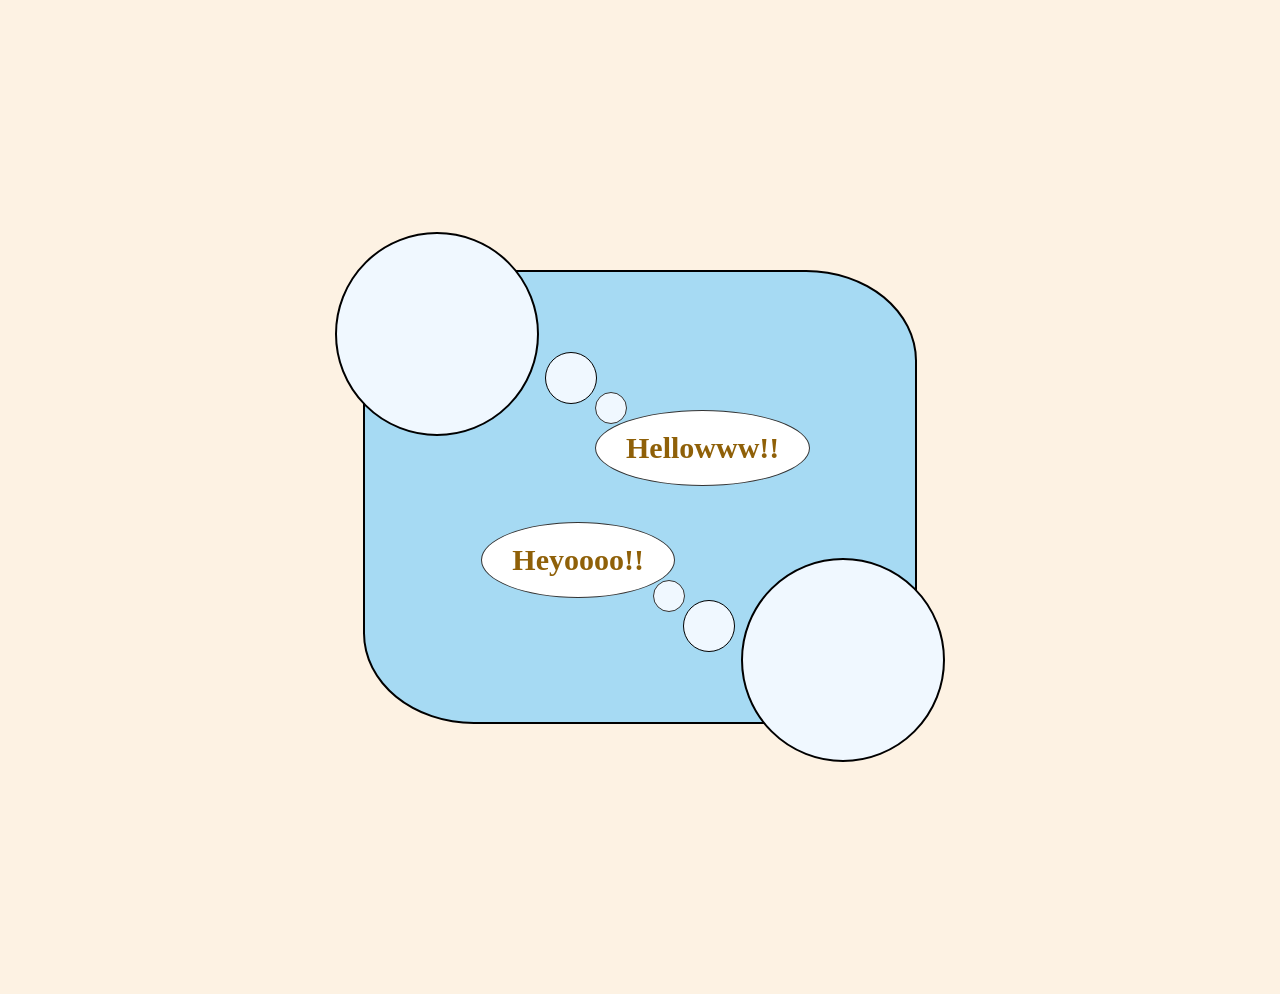
<file: index.html>
<!DOCTYPE html>
<html lang="en">

<head>
    <meta charset="UTF-8">
    <meta name="viewport" content="width=device-width, initial-scale=1.0">
    <title>Class task 4</title>
    <link rel="stylesheet" href="classtask4on.css">
</head>

<body>

    <div class="box1">
        <div class="conv1">Hellowww!!</div>
        <div class="conv2">Heyoooo!!</div>

        <div class="dot1"></div>
        <div class="dot2"></div>
        <div class="dot3"></div>
        <div class="dot4"></div>

        <div class="ph1"></div>
        <div class="ph2"></div>

    </div>




</body>

</html>
</file>
<file: classtask4on.css>
body {
    background-color: rgb(253, 242, 227);
}

.box1 {
    width: 550px;
    height: 450px;
    border: 2px solid black;
    position: relative;
    margin: 270px auto;
    background-color: rgb(166, 218, 243);
    border-radius: 20%;
}

.ph1 {
    top: -40px;
    left: -30px;
    background-image: url(https://i.pinimg.com/736x/34/cb/e3/34cbe3ff336ca4d38de4233ea982ecda.jpg);
}

.ph2 {
    bottom: -40px;
    right: -30px;
    background-image: url(https://i.pinimg.com/736x/c7/2c/b2/c72cb29c701292c591d9663130279fdb.jpg);
}

.ph1,
.ph2 {
    width: 200px;
    height: 200px;
    border: 2px solid black;
    border-radius: 50%;
    position: absolute;

    background-size: cover;
    background-repeat: no-repeat;
    background-color: aliceblue;
}

.conv1,
.conv2 {
    padding: 20px 30px;
    border: 1px solid #333;
    position: absolute;
    background: white;
    border-radius: 50%;
    color: rgb(143, 96, 8);
    font-weight: bolder;
    font-size: 30px;
}


.conv1 {
    top: 138px;
    left: 230px;
}

.conv2 {
    top: 250px;
    right: 240px;
}

.dot1,
.dot3 {
    width: 30px;
    height: 30px;
    background-color: aliceblue;
    border: 1px solid #333;
    border-radius: 60%;
    position: absolute;
}

.dot2,
.dot4 {
    width: 50px;
    height: 50px;
    background-color: aliceblue;
    border: 1px solid black;
    border-radius: 50%;
    position: absolute;
}

.dot1 {
    top: 120px;
    left: 230px;
}

.dot2 {
    top: 80px;
    left: 180px;
}

.dot3 {
    bottom: 110px;
    right: 230px;
}

.dot4 {
    bottom: 70px;
    right: 180px;
}
</file>
